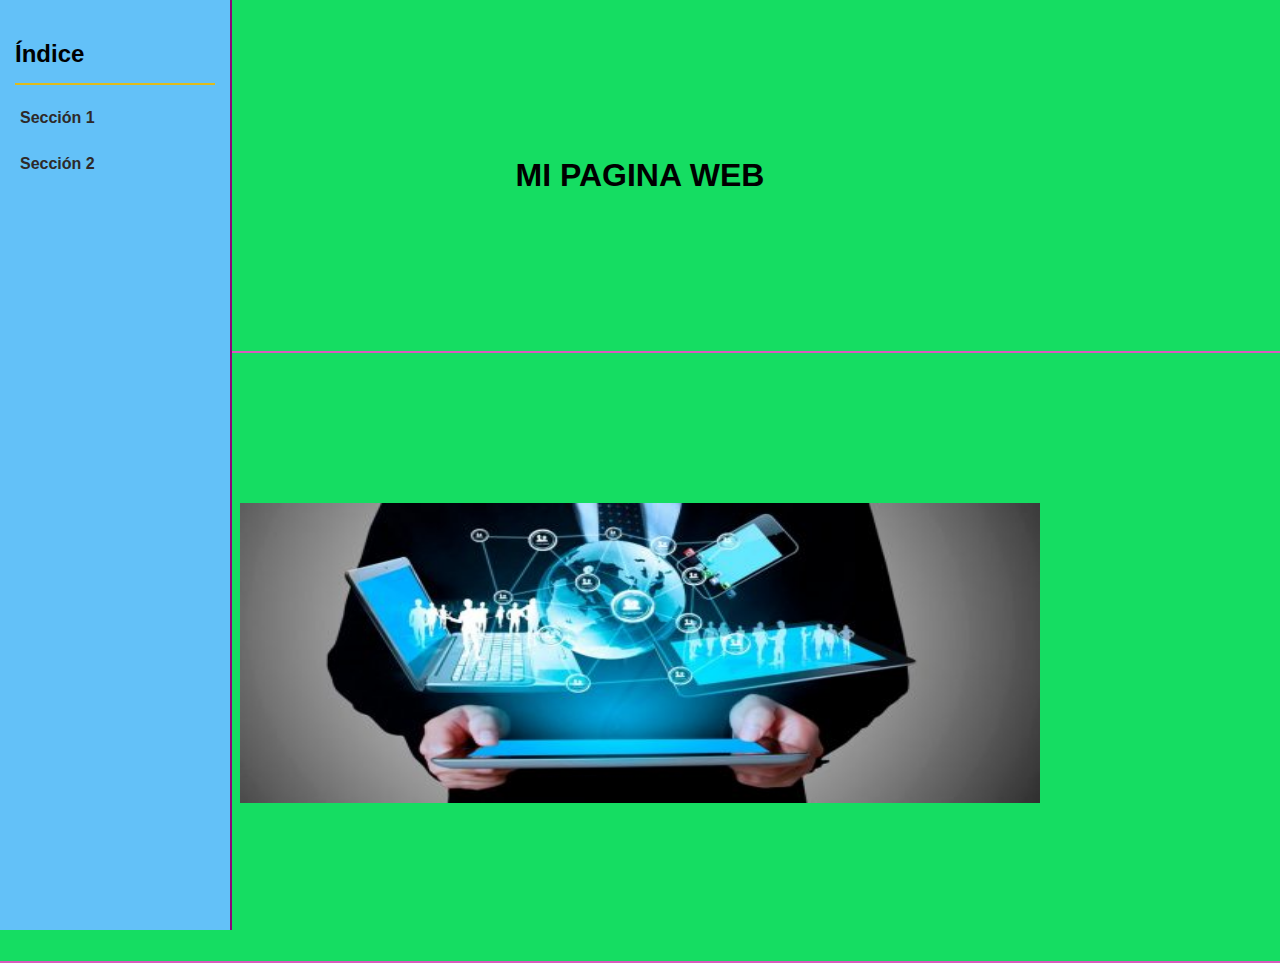
<file: ejemplos/index.html>
<!DOCTYPE html>
<html lang="es">
<head>
    <meta charset="UTF-8">
    <meta name="viewport" content="width=device-width, initial-scale=1.0">
    <title>Índice</title>
    <link rel="stylesheet" href="css/index.css">
</head>
<body>
    <header>
        <h1>MI PAGINA WEB</h1>
    </header>
    <header>
    <img src="imagen/img-2.jpg" alt="img-2" width="800" height="300">
</header>
    <nav class="index">
        <h2>Índice</h2>
        <ul>
            <li><a href="ejercicio-1.html">Sección 1</a></li>
            <li><a href="contacto.html">Sección 2</a></li>
            
        </ul>
    </nav>
    
</body>
</html>
</file>
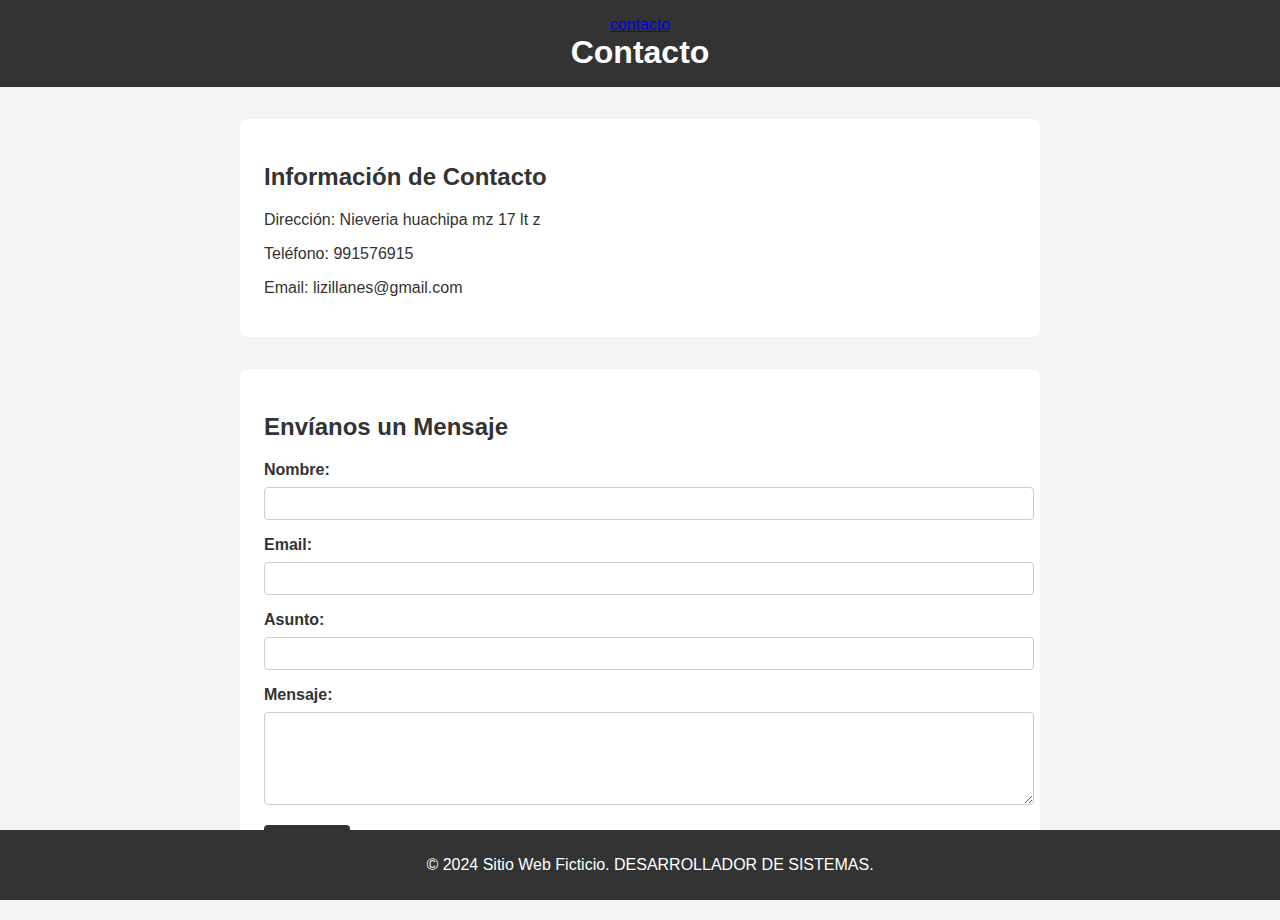
<file: ejemplos/contacto.html>
<!DOCTYPE html>
<html lang="es">
<head>
    <meta charset="UTF-8">
    <meta name="viewport" content="width=device-width, initial-scale=1.0">
    <title>Contacto - Sitio Web Ficticio</title>
    <link rel="stylesheet" href="css/contacto.css">
</head>
<body>
    <header>
        <li><a href="#contac">contacto</a></li>
        <link rel="stylesheet" href="#contac">
        <h1>Contacto</h1>
    </header>

    <main>
        <section class="contact-info">
            <h2>Información de Contacto</h2>
            <p>Dirección: Nieveria huachipa mz 17 lt z</p>
            <p>Teléfono: 991576915</p>
            <p>Email: lizillanes@gmail.com</p>
        </section>

        <section class="contact-form">
            <h2>Envíanos un Mensaje</h2>
            <form id="contactForm" action="#" method="post">
                <label for="name">Nombre:</label>
                <input type="text" id="name" name="name" required>

                <label for="email">Email:</label>
                <input type="email" id="email" name="email" required>

                <label for="subject">Asunto:</label>
                <input type="text" id="subject" name="subject" required>

                <label for="message">Mensaje:</label>
                <textarea id="message" name="message" rows="5" required></textarea>

                <button type="submit">Enviar</button>
            </form>
        </section>
    </main>

    <footer>
        <p>&copy; 2024 Sitio Web Ficticio. DESARROLLADOR DE SISTEMAS.</p>
    </footer>
</body>
</html>
</file>
<file: ejemplos/css/index.css>
body {
    font-family: Arial, sans-serif;
    line-height: 1.6;
    margin: 0;
    padding: 0;
}

/* Estilo del encabezado */
header {
    background-color: #15dd62;
    padding: 150px;
    text-align: center;
    border-bottom: 2px solid #da5bbe;
}

header h1 {
    margin: 0;
}

/* Estilo del índice */
nav.index {
    background-color: #63c1f8;
    padding: 15px;
    border-right: 2px solid #8b067a;
    position: fixed;
    top: 0;
    left: 0;
    width: 200px;
    height: 100vh;
    overflow-y: auto;
}

nav.index h2 {
    border-bottom: 2px solid #dfbb1b;
    padding-bottom: 10px;
    margin-bottom: 15px;
}

nav.index ul {
    list-style: none;
    padding: 0;
    margin: 0;
}

nav.index ul li {
    margin: 10px 0;
}

nav.index ul li a {
    text-decoration: none;
    color: #2e2929;
    font-weight: bold;
    display: block;
    padding: 5px;
}

nav.index ul li a:hover {
    background-color: #12b3cf;
    border-radius: 5px;
}

/* Estilos del contenido principal */
main {
    margin-left: 220px;
    padding: 20px;
}

section {
    margin-bottom: 40px;
}

section h2 {
    border-bottom: 2px solid #db1616;
    padding-bottom: 10px;
    margin-bottom: 15px;
}
</file>
<file: ejemplos/css/contacto.css>
body {
    font-family: Arial, sans-serif;
    margin: 0;
    padding: 0;
    color: #333;
    background-color: #f4f4f4;
}

header {
    background-color: #333;
    color: #fff;
    padding: 1rem 0;
    text-align: center;
}

nav ul {
    list-style: none;
    padding: 0;
    margin: 0;
}

nav ul li {
    display: inline;
    margin: 0 15px;
}

nav ul li a {
    color: #fff;
    text-decoration: none;
}

h1 {
    margin: 0;
}

main {
    padding: 2rem;
    max-width: 800px;
    margin: auto;
}

.contact-info {
    background-color: #fff;
    padding: 1.5rem;
    border-radius: 8px;
    margin-bottom: 2rem;
}

.contact-form {
    background-color: #fff;
    padding: 1.5rem;
    border-radius: 8px;
}

.contact-form label {
    display: block;
    margin-bottom: 0.5rem;
    font-weight: bold;
}

.contact-form input,
.contact-form textarea {
    width: 100%;
    padding: 0.50rem;
    margin-bottom: 1rem;
    border: 01px solid #ccc;
    border-radius: 4px;
}

.contact-form button {
    background-color: #333;
    color: #fff;
    padding: 0.75rem 1.5rem;
    border: none;
    border-radius: 4px;
    cursor: pointer;
}

.contact-form button:hover {
    background-color: #555;
}

footer {
    background-color: #333;
    color: #fff;
    text-align: center;
    padding: 10px;
    position: absolute;
    bottom: 0;
    width: 100%;
}
</file>
